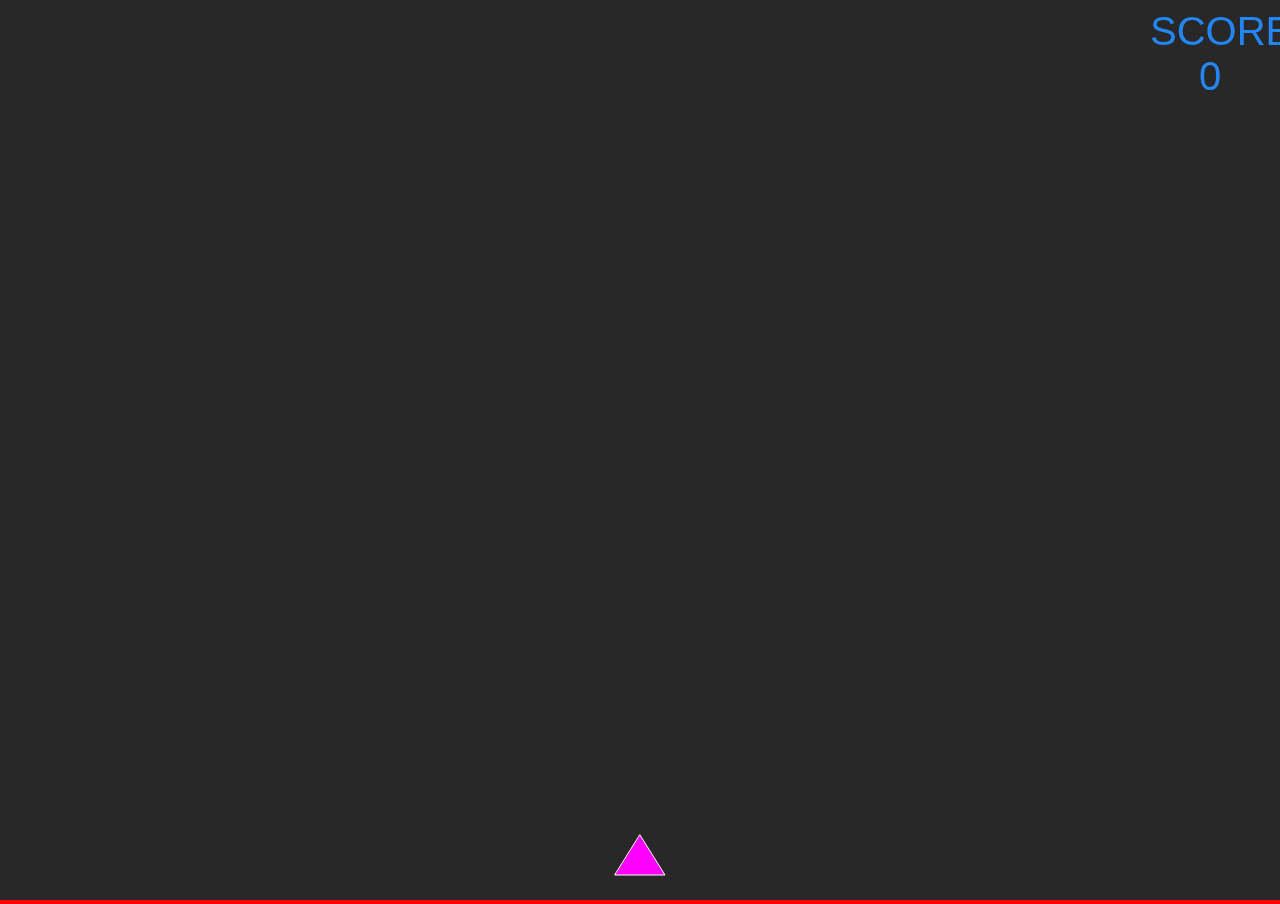
<file: Bar-Game/index.html>
<!DOCTYPE html>
<html>

<head>
  <meta charset="utf-8">
  <title></title>
  <script src="p5.min.js"></script>
  <script src="game.js"></script>
  <style media="screen">
    html,
    body {
      overflow: hidden;
    }

    * {
      margin: 0;
      padding: 0;
    }

    body {
      background-color: red;
    }
  </style>
</head>

<body>

</body>

</html>
</file>
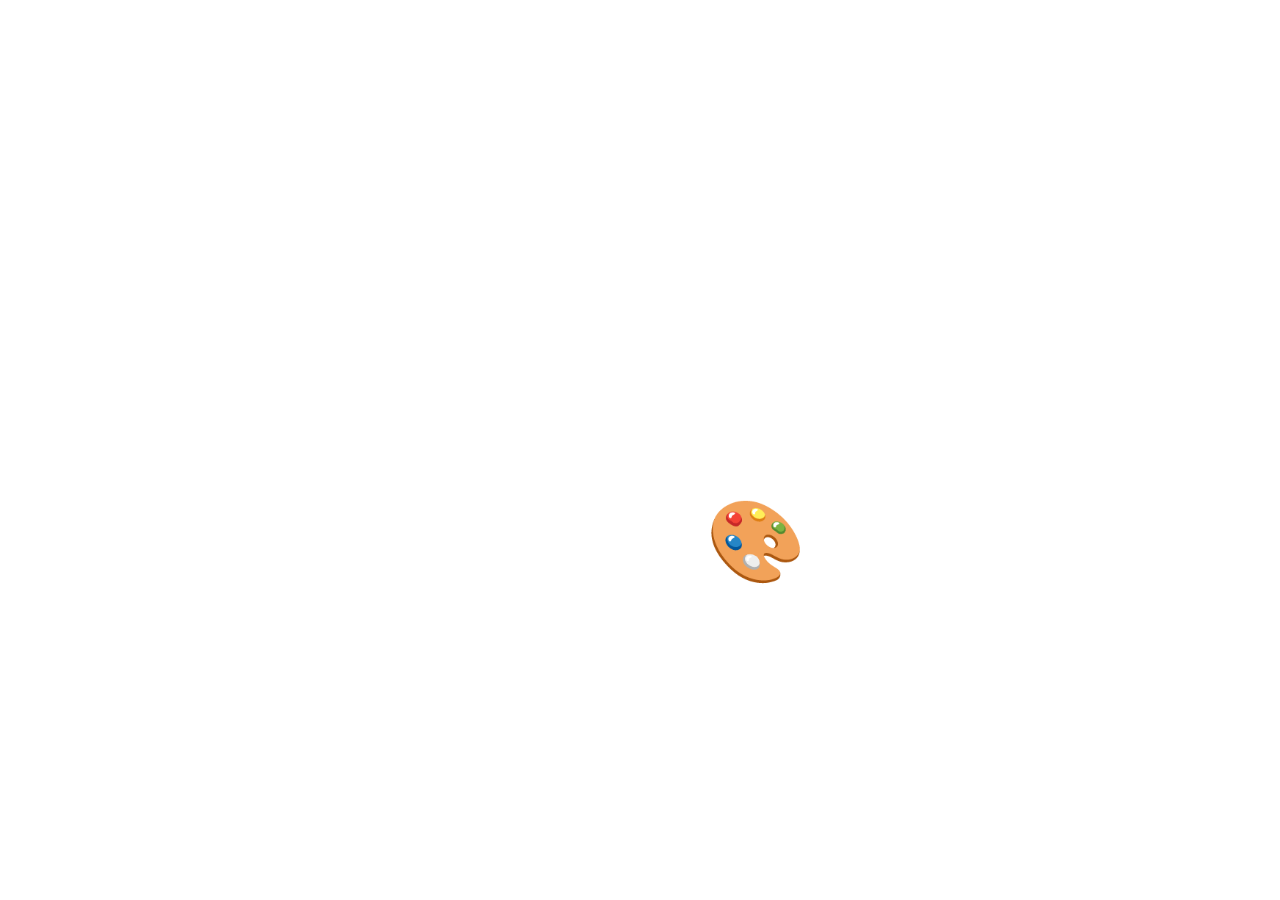
<file: Changing Backgroung Color/index.html>
<!DOCTYPE html>
<html lang="en">

<head>
    <meta charset="UTF-8">
    <meta name="viewport" content="width=device-width, initial-scale=1.0">
    <title>Changing the Background Color</title>
    <link rel="stylesheet" href="style.css">
</head>

<body>
    <h1><i>Changing the Background Color</i> !! 🎨 !!</h1>
</body>

</html>
</file>
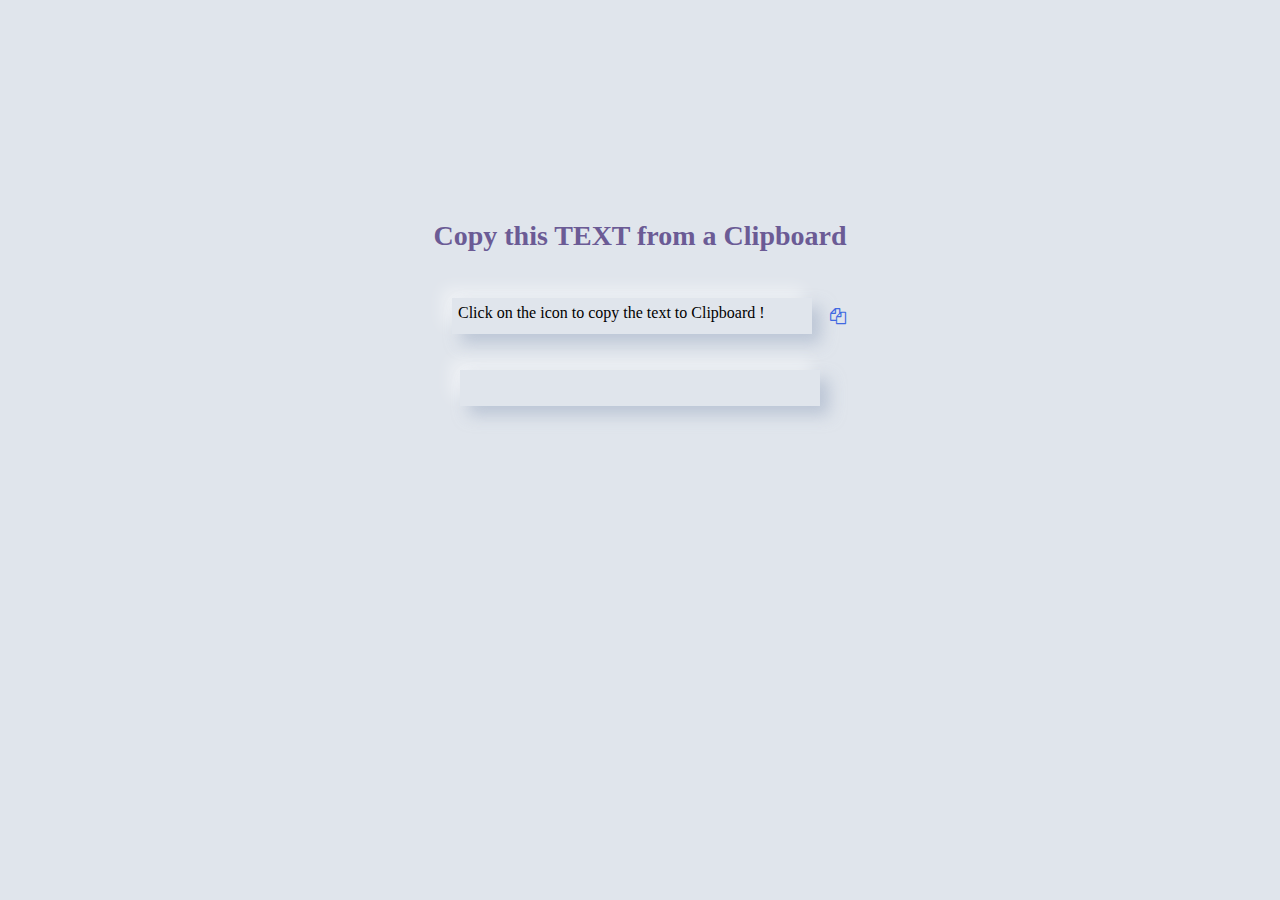
<file: Copy Text to ClipBoard/index.html>
<!DOCTYPE html>
<html lang="en">
<head>
    <meta charset="UTF-8">
    <meta name="viewport" content="width=device-width, initial-scale=1.0">
    <title>Copy Text to Clipboard</title>
    <link rel="stylesheet" href="https://cdnjs.cloudflare.com/ajax/libs/font-awesome/4.7.0/css/font-awesome.min.css">

    <link rel="stylesheet" href="style.css">
</head>
<body>
    <p id="p1" style="font-size:28px; color: #6b5b95;"><strong>Copy this TEXT from a Clipboard</strong></p>
    <div class="box">
        <p id="content">Click on the icon to copy the text to Clipboard !</p>
        <i class="fa fa-copy" onclick="copy()"></i>
    </div>

    <div class="box-2">
        <input type="text">
    </div>

    <script>
        function copy(){
            var content = document.getElementById('content').innerHTML;
            var el = document.createElement('textarea');

            el.value = content;
            el.setAttribute('readonly','');
            el.style = {position:'absolute', left:'-9999px'}

            document.querySelector('body').appendChild(el);
            el.select();
            document.execCommand('copy');
            alert('copied');
            document.querySelector('body').removeChild(el);
        }
    </script>
</body>
</html>
</file>
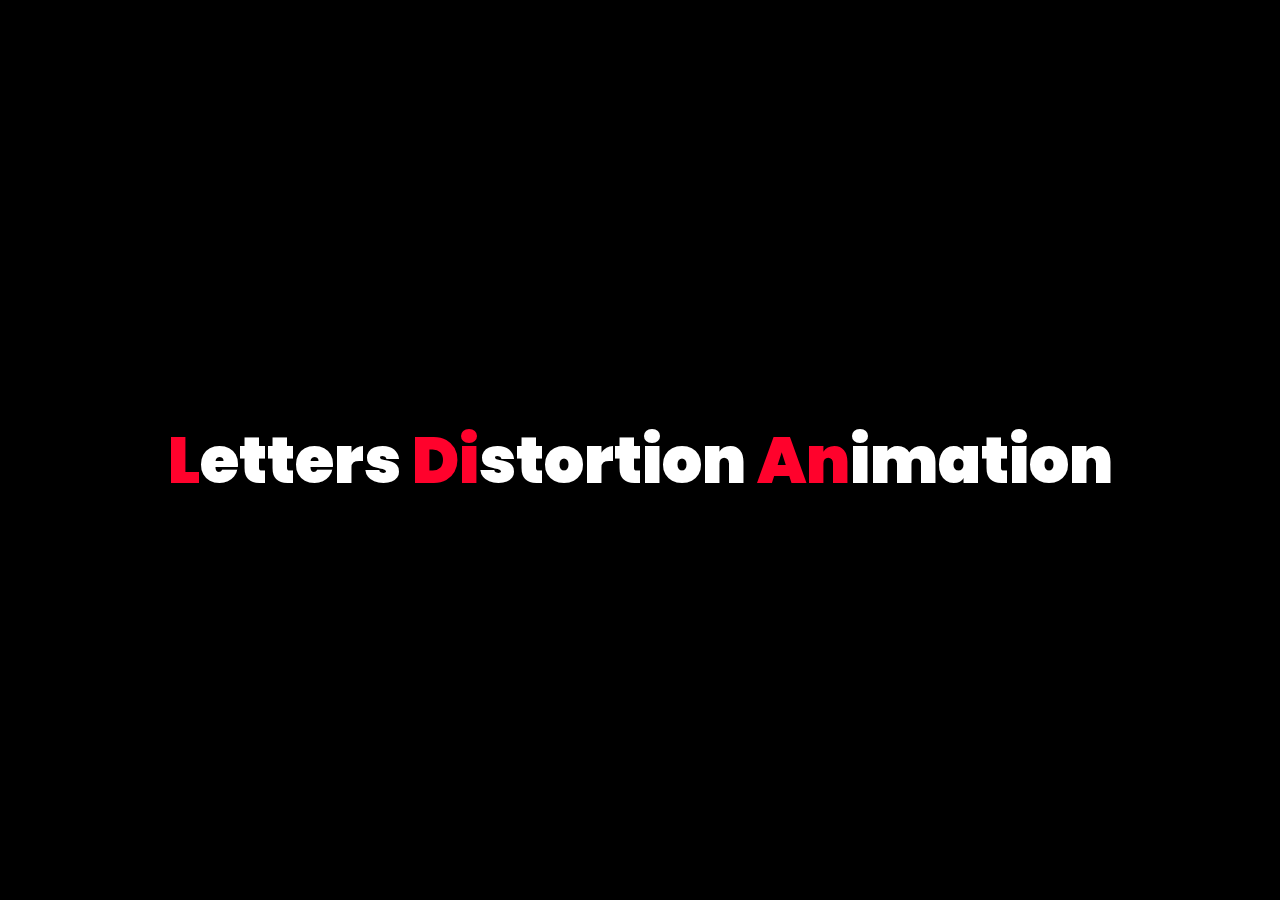
<file: Distortion Animation/index.html>
<!DOCTYPE html>
<html lang="en">

<head>
    <meta charset="UTF-8">
    <meta name="viewport" content="width=device-width, initial-scale=1.0">
    <title>Distortion Animation</title>
    <link rel="stylesheet" href="style.css">
</head>

<body>
    <h2><span>L</span>etters <span>Di</span>stortion <span> An</span>imation</h2>
</body>

</html>
</file>
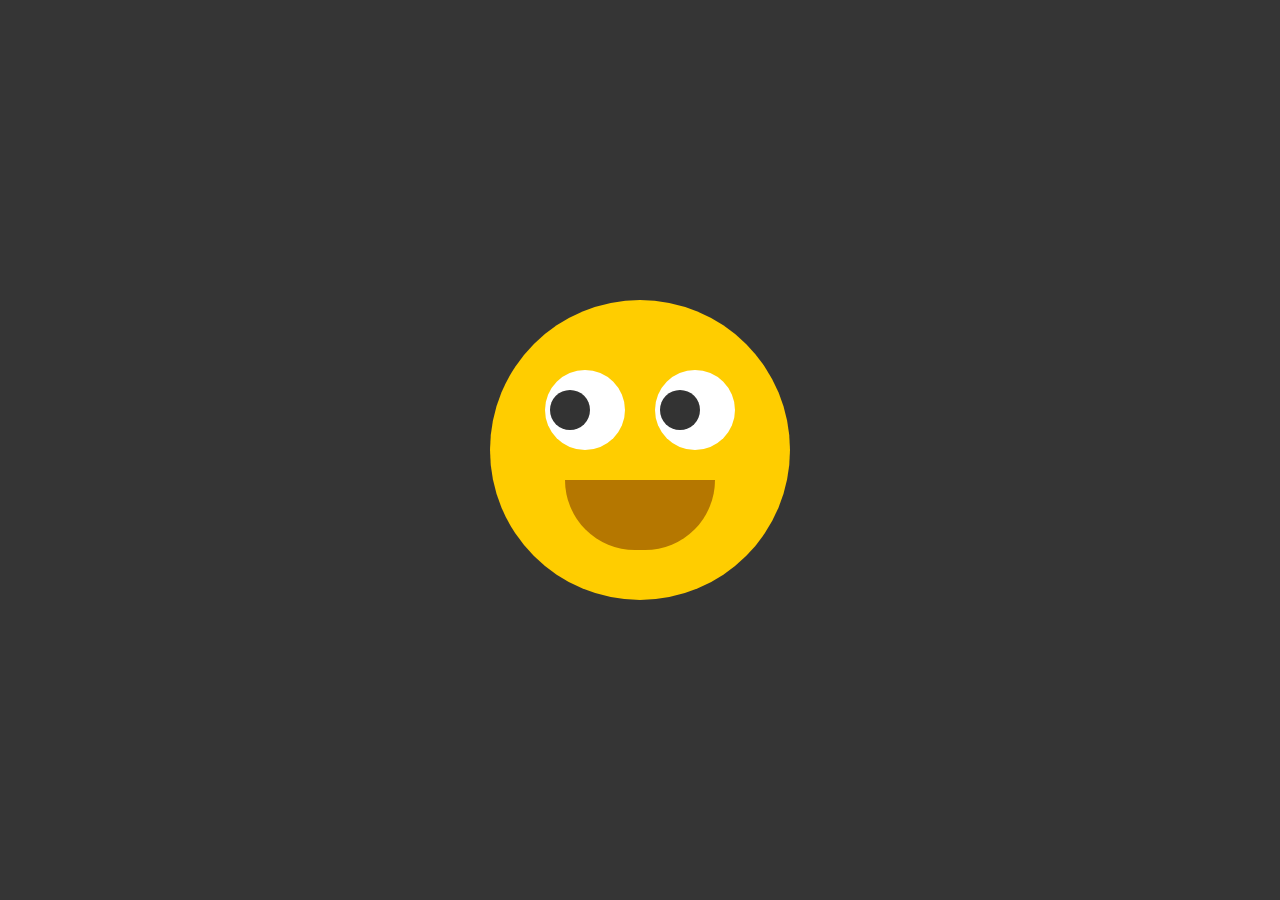
<file: Emoji Movement/index.html>
<!DOCTYPE html>
<html lang="en">

<head>
    <meta charset="UTF-8">
    <meta name="viewport" content="width=device-width, initial-scale=1.0">
    <title>Animated Moves of Emoji</title>
    <link rel="stylesheet" href="style.css">
</head>

<body>
    <div class="face">
        <div class="eyes">
            <div class="eye"></div>
            <div class="eye"></div>
        </div>
    </div>
    <script>
        document.querySelector('body').addEventListener('mousemove', eyeball);

        function eyeball() {
            var eye = document.querySelectorAll('.eye');
            eye.forEach(function (eye) {
                let x = (eye.getBoundingClientRect().left) + (eye.clientWidth / 2);
                let y = (eye.getBoundingClientRect().top) + (eye.clientHeight / 2);
                let radian = Math.atan2(event.pageX - x, event.pageY - y);
                let rot = (radian * (180 / Math.PI) * -1) + 0;
                eye.style.transform = "rotate(" + rot + "deg)"
            })
        }
    </script>
</body>

</html>
</file>
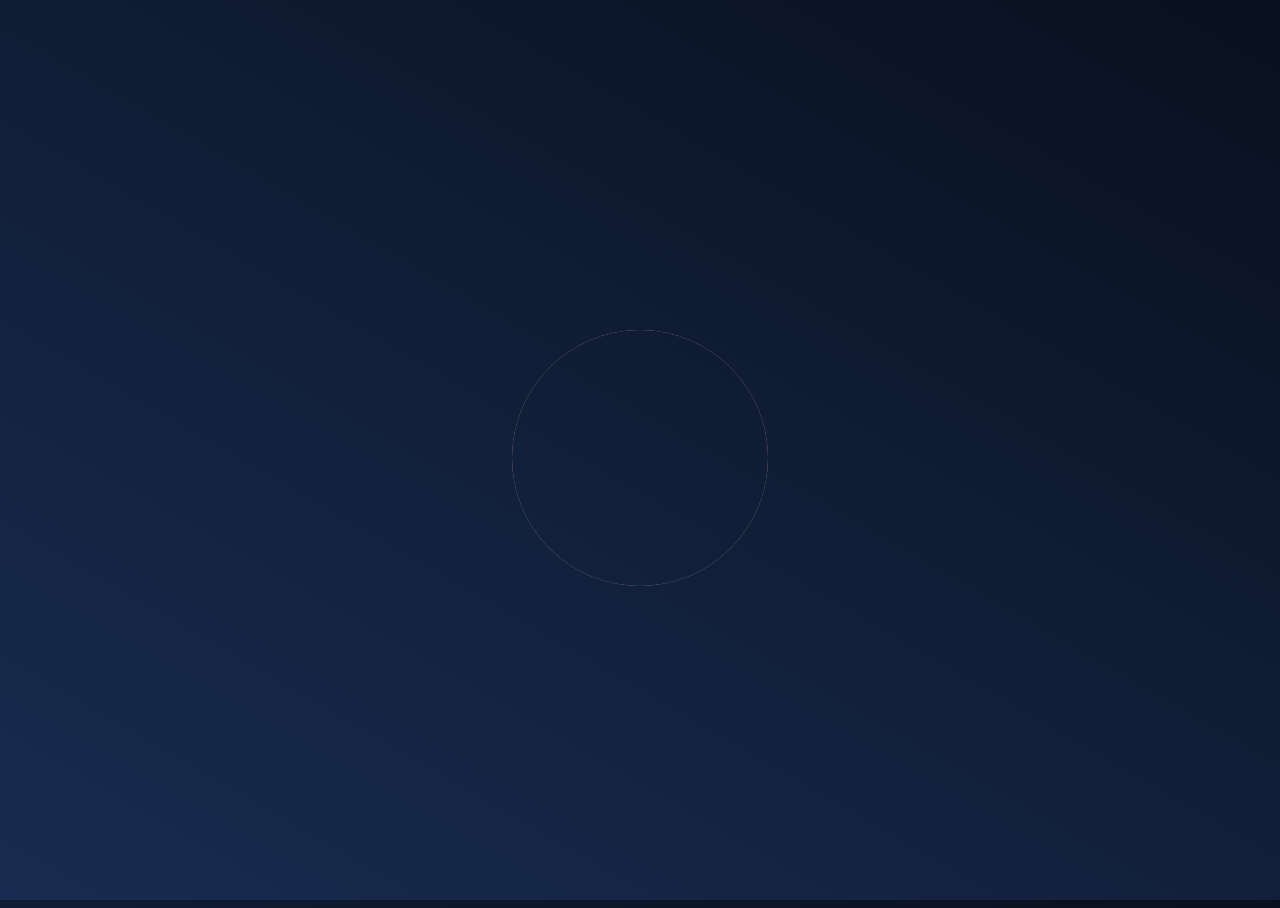
<file: Solar Eclipse Challenge/index.html>
<!DOCTYPE html>
<html lang="en">
<head>
    <meta charset="UTF-8">
    <meta name="viewport" content="width=device-width, initial-scale=1.0">
    <title>Solar Ecllipse</title>
    <link rel="stylesheet" href="style.css">
</head>
<body>
    <div class="moon"></div>
</body>
</html>
</file>
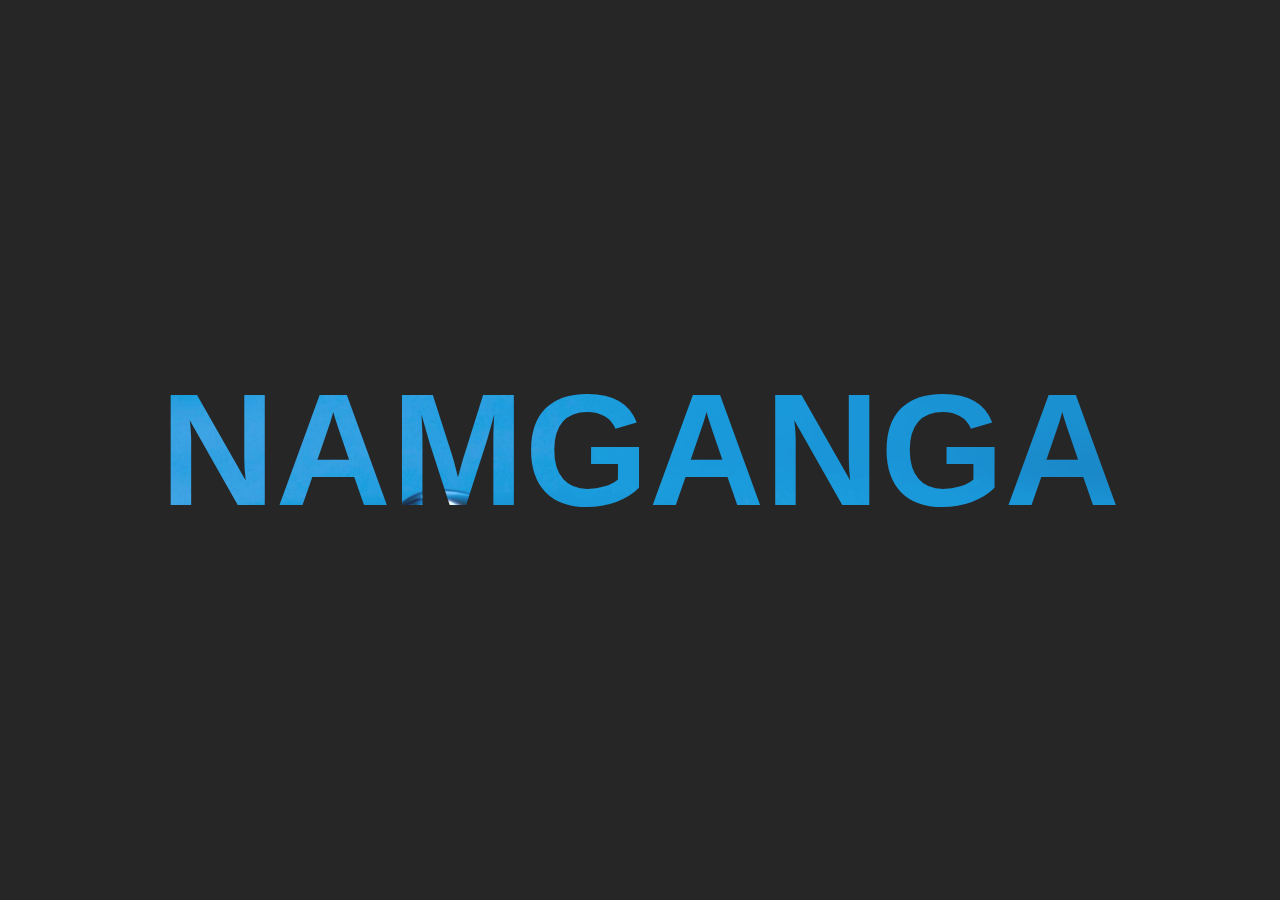
<file: Water Animation/index.html>
<!DOCTYPE html>
<html lang="en">

<head>
    <meta charset="UTF-8">
    <meta name="viewport" content="width=device-width, initial-scale=1.0">
    <title>Water Animation</title>
    <link rel="stylesheet" href="style.css">
</head>

<body>
    <div class="loader">
        <h1>NAMGANGA</h1>
    </div>
</body>

</html>
</file>
<file: Changing Backgroung Color/style.css>
body {
    margin: 0;
    padding: 0;
    animation: bgcolor infinite 12s;
  }
  
  h1 {
    margin: 0;
    padding: 0;
    font-family: Arial, Helvetica, sans-serif;
    font-size: 5em;
    color: #fff;
    position: absolute;
    top: 50%;
    left: 50%;
    transform: translate(-50%, -50%);
    text-align: center;
  }
  
  @keyframes bgcolor {
    0% {
      background: #2f4f4f;
    }
    10% {
      background: #F79489;
    }
    20% {
      background: #81B622;
    }
    30% {
      background: #F8EA8C;
    }
    40% {
      background: #B5E5CF;
    }
    50% {
      background: #d64161;
    }
    60% {
      background: #0C2D48;
    }
    70% {
      background: #800080;
    }
    80% {
      background: #7f8c8d;
    }
    90% {
      background: #3498db;
    }
    100% {
      background: #d35400;
    }
  }
</file>
<file: Copy Text to ClipBoard/style.css>
body{
    background: #E0E5EC;
    margin-top: 12em;
    display: flex;
    flex-direction: column;
    align-items: center;
    justify-content: center;
    
}

#p1{
    font-size: 12px;
    color: #A3B1C6;
}

#content{
    color: black;
    margin: 18px;
    padding:6px;
    height: 24px;
    width: 348px;
 
/* For Neumorphism Effect */
background-color:#E0E5EC;
box-shadow: 9px 9px 16px rgb(163,177,198,0.6), -9px -9px 16px rgba(255,255,255, 0.5);

}

i{
    color: royalblue;
}

input:focus, textarea:focus, select:focus {
    outline: none;
}

input{
    color: #333;
    padding: 2px;
    border: none;
    height: 24px;
    width: 348px;
    background-color: #E0E5EC;
}

.box{
    display: flex;
    flex-direction: row;
    justify-content: center;
    align-items: center;
}
.box-2{
    
    color: black;
    margin: 18px;
    padding:6px;
    height: 24px;
    width: 348px;
    border: none; 


  background-color:#E0E5EC;
  box-shadow: 9px 9px 16px rgb(163,177,198,0.6), -9px -9px 16px    rgba(255,255,255, 0.5);
}
</file>
<file: Distortion Animation/style.css>
@import url("https://fonts.googleapis.com/css2?family=Poppins:ital,wght@0,500;0,600;0,800;1,400;1,500;1,600&display=swap");

* {
  margin: 0;
  padding: 0;
  font-family: "Poppins", sans-serif;
}

body {
  display: flex;
  justify-content: center;
  align-items: center;
  min-height: 100vh;
  background: #000;
}

h2 {
  position: relative;
  margin: 20px 0 0;
  font-size: 4em;
  font-weight: 900;
  color: #fff;
  z-index: 1;
  overflow: hidden;
}

h2::before {
  content: "";
  position: absolute;
  left: 110%;
  width: 120%;
  height: 120%;
  background: linear-gradient(90deg, transparent 0%, #000 5%, #000 100%);
  animation: animate 5.5s linear forwards;
}

@keyframes animate {
  0% {
    left: 110%;
  }

  100% {
    left: -20%;
  }
}

h2 span {
  color: #ff022c;
}
</file>
<file: Emoji Movement/style.css>
* {
    margin: 0;
    padding: 0;
    box-sizing: border-box;
}

body {
    display: flex;
    justify-content: center;
    align-items: center;
    min-height: 100vh;
    background: #353535;
    /*#5d3800*/
}

.face {
    position: relative;
    width: 300px;
    height: 300px;
    border-radius: 50%;
    background: #ffcd00;
    display: flex;
    justify-content: center;
    align-items: center;
}

.face::before {
    content: '';
    position: absolute;
    top: 180px;
    width: 150px;
    height: 70px;
    background: #b57700;
    border-bottom-left-radius: 70px;
    border-bottom-right-radius: 70px;
    transition: 0.5s;
}

.face:hover::before {
    top: 210px;
    width: 150px;
    height: 30px;
    background: #b57700;
    border-bottom-left-radius: 0px;
    border-bottom-right-radius: 0px;
    transition: 0.5s;
}

.eyes {
    position: relative;
    top: -40px;
    display: flex;
}

.eyes .eye {
    position: relative;
    width: 80px;
    height: 80px;
    display: block;
    background: #fff;
    margin: 0 15px;
    border-radius: 50%;
}

.eyes .eye::before {
    content: '';
    position: absolute;
    top: 50%;
    left: 25px;
    transform: translate(-50%, -50%);
    width: 40px;
    height: 40px;
    background: #333;
    border-radius: 50%;
}
</file>
<file: Solar Eclipse Challenge/style.css>
html{
    box-sizing: border-box;
}

*, *::after, *::before { box-sizing: inherit;}

html , body {
    height: 100%;
}

body{
    display: flex;
    justify-content: center; 
    align-items: center;
    background-image: linear-gradient(30deg, #182c51, #09101e);
    overflow: hidden;
}
.moon{
    background-image: linear-gradient(30deg, #13223f, #0e1a30);
    width: 256px;
    height: 256px;
    border-radius: 50%;
    position: relative;
}

.moon::before{
    content: "";
    background-color: #C7938B;
    position: absolute;
    display: block;
    height: 100%;
    width: 100%;
    border-radius: 50%;
    z-index: -1;
    animation: 3.2s crescent linear infinite alternate;
}

@keyframes crescent {   
    0%{
        transform: translate(-30px , 30px) scale(0.9);
        box-shadow: none;
    }
    50%{
        transform: translate(0px, 0px) scale(1.02);
        box-shadow: 0 0 10px #f9f3f2, 0 0 80px 8px #C7938B;
        background-color: #efdbd8;
    }
    100%{
        transform: translate(30px , -30px) scale(0.9);
        box-shadow: none;
    }
}

@media (max-width: 768px){
    .moon{
        width:160px;
        height: 160px;
    }
}
</file>
<file: Water Animation/style.css>
* {
    margin: 0;
    padding: 0;
    background: #262626;
    font-family: Arial, Helvetica, sans-serif;
  }
  
  .loader {
    position: absolute;
    top: 50%;
    left: 50%;
    transform: translate(-50%, -50%);
  }
  
  .loader h1 {
    margin: 0;
    padding: 0;
    text-transform: uppercase;
    font-size: 10em;
    color: rgb(255, 255, 255, 0.1);
    background-image: url("water.jpg");
    background-size: cover;
    background-repeat: repeat-x;
    -webkit-background-clip: text;
    animation: animate 15s linear infinite;
  }
  
  @keyframes animate {
    0% {
      background-position: left 0px top 80px;
    }
    40% {
      background-position: left 800px top -50px;
    }
    80% {
      background-position: left 1800px top -50px;
    }
    100% {
      background-position: left 2400px top 80px;
    }
  }
</file>
